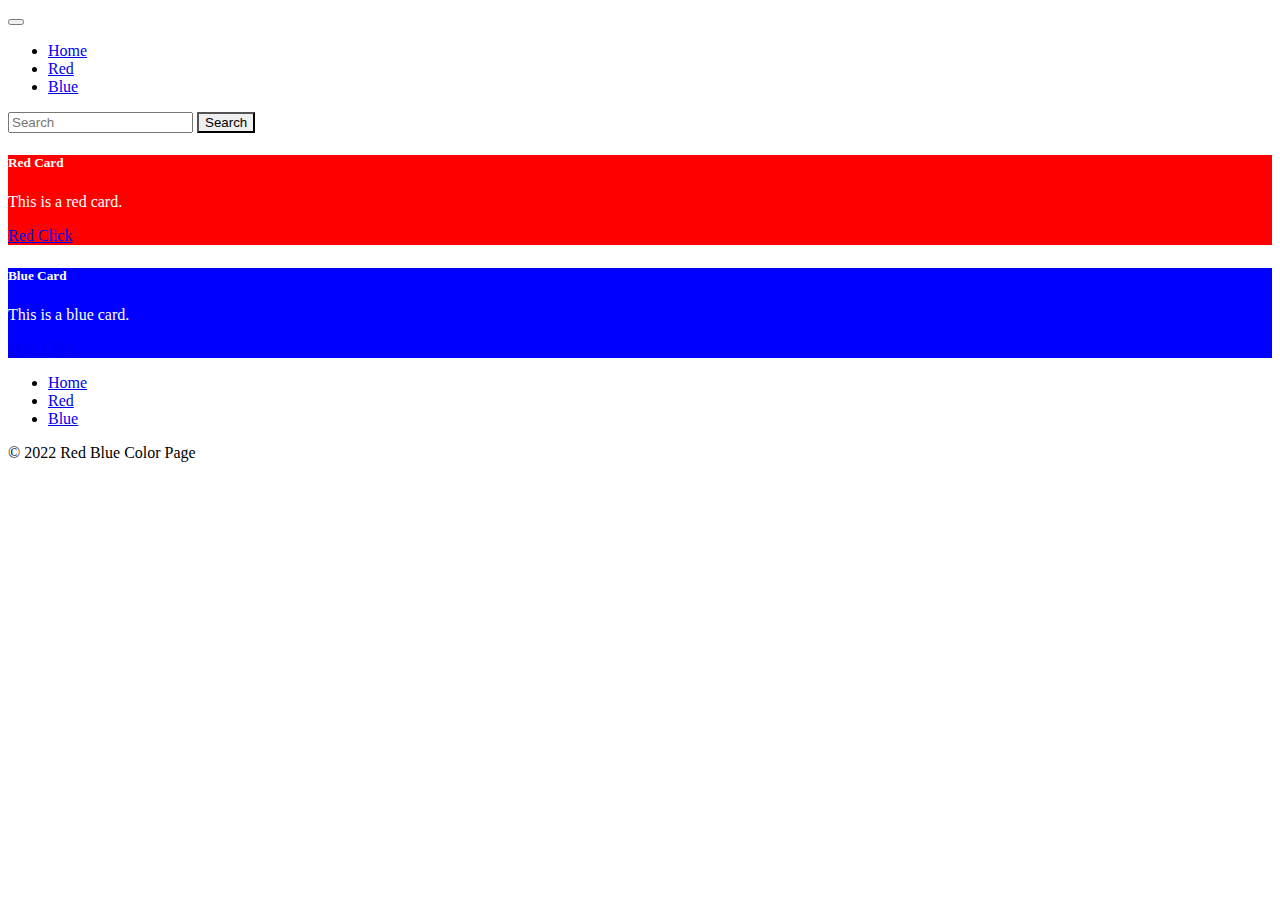
<file: index.html>
<!DOCTYPE html>
<html lang="en">
<head>
    <meta charset="UTF-8">
    <meta http-equiv="X-UA-Compatible" content="IE=edge">
    <meta name="viewport" content="width=device-width, initial-scale=1.0">
    <link rel="stylesheet" href="https://cdn.jsdelivr.net/npm/bootstrap@5.1.2/dist/css/bootstrap.min.css" integrity="sha384-uWxY/CJNBR+1zjPWmfnSnVxwRheevXITnMqoEIeG1LJrdI0GlVs/9cVSyPYXdcSF" crossorigin="anonymous">
    <link rel="stylesheet" href="style.css">
     <!-- Global site tag (gtag.js) - Google Analytics -->
     <script async src="https://www.googletagmanager.com/gtag/js?id=G-W5PX7TGP9N"></script>
     <script>
         window.dataLayer = window.dataLayer || [];
         function gtag(){dataLayer.push(arguments);}
         gtag('js', new Date());

         gtag('config', 'G-W5PX7TGP9N');
     </script>
    <title>Blue and Red</title>
</head>

<body>

    <header class="header">
        <nav class="navbar navbar-expand-lg navbar-dark bg-dark">
            <div class="container-fluid">
              <a class="navbar-brand" href="#"></a>
              <button class="navbar-toggler" type="button" data-bs-toggle="collapse" data-bs-target="#navbarSupportedContent" aria-controls="navbarSupportedContent" aria-expanded="false" aria-label="Toggle navigation">
                <span class="navbar-toggler-icon"></span>
              </button>
              <div class="collapse navbar-collapse" id="navbarSupportedContent">
                <ul class="navbar-nav me-auto mb-2 mb-lg-0">
                  <li class="nav-item">
                    <a class="nav-link active" aria-current="page" href="#">Home</a>
                  </li>
                  <li class="nav-item">
                    <a class="nav-link" href="red.html">Red</a>
                  </li>
                  <li class="nav-item">
                    <a class="nav-link" href="blue.html">Blue</a>
                  </li>
                </ul>
                <form class="d-flex">
                  <input class="form-control me-2" type="search" placeholder="Search" aria-label="Search">
                  <button class="btn btn-outline-success" type="submit">Search</button>
                </form>
              </div>
            </div>
        </nav>
    </header>

    <div class="row">
        <div class="col-sm-6">
          <div class="card">
            <div class="red">
              <h5 class="card-title">Red Card</h5>
              <p class="card-text">This is a red card.</p>
              <a href="red.html" class="btn btn-danger">Red Click</a>
            </div>
          </div>
        </div>
        <div class="col-sm-6">
          <div class="card">
            <div class="blue">
              <h5 class="card-title">Blue Card</h5>
              <p class="card-text">This is a blue card.</p>
              <a href="blue.html" class="btn btn-primary">Blue Click </a>
            </div>
          </div>
        </div>
      </div>


      <div class="container">
        <footer class="py-3 my-4">
          <ul class="nav justify-content-center border-bottom pb-3 mb-3">
            <li class="nav-item"><a href="index.html" class="nav-link px-2 text-muted">Home</a></li>
            <li class="nav-item"><a href="red.html" class="nav-link px-2 text-muted">Red</a></li>
            <li class="nav-item"><a href="blue.html" class="nav-link px-2 text-muted">Blue</a></li>
          </ul>
          <p class="text-center text-muted">&copy; 2022 Red Blue Color Page</p>
        </footer>
      </div>
      <script src="script.js"></script>     
</body>
</html>
</file>
<file: style.css>
.red{
    background: red;
}

.blue{
    background-color: blue;
}
.card-title{
    color: white;
}
.card-text{
    color: white;
}
.btn{
    border-color: black;
}
</file>
